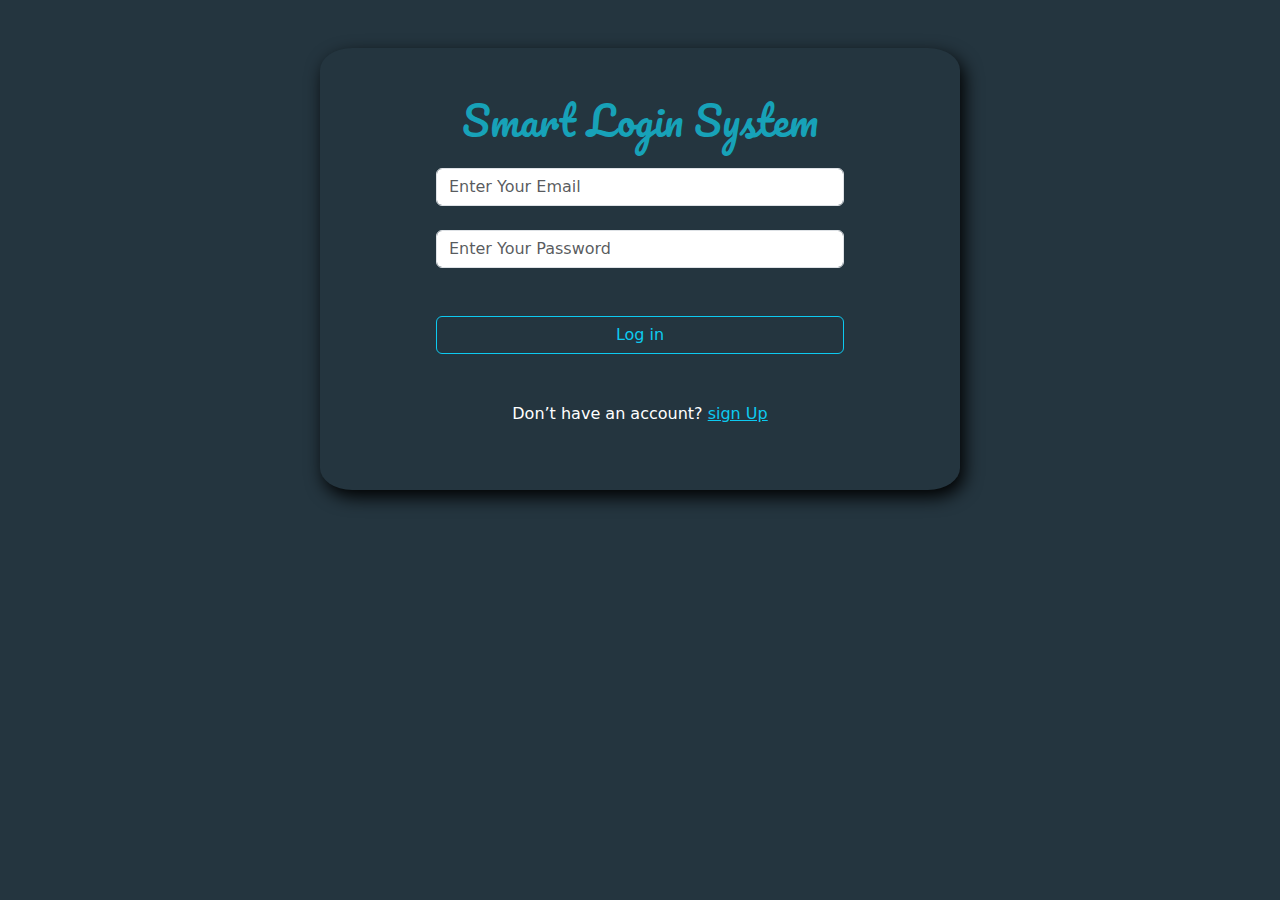
<file: index.html>
<html lang="en">
    <!DOCTYPE html>
<head>
    <meta charset="UTF-8">
    <meta http-equiv="X-UA-Compatible" content="IE=edge">
    <meta name="viewport" content="width=device-width, initial-scale=1.0">
    <link rel="stylesheet" href="./css/bootstrap.min.css">
    <link rel="stylesheet" href="./css/style.css">
    <title>login page</title>
</head>
<body >
    <div   class=" layer   my-5  mx-auto p-5">
        <h1 class=" text-center">Smart Login  System</h1>
        <div class="form">
           <input type="email" class="form-control w-75 mx-auto my-4" placeholder="Enter Your Email" value=""  id="email">
            <input type="password" class="form-control w-75 mx-auto my-4" placeholder="Enter Your Password" value=""  id="Password">
        </div>
        <div id="alerrtdanger" class="alert text-danger  d-none   text-center p-0">
            wrong Password or Email
            </div>
            <div class="button text-center my-5">
               <button class="btn btn-outline-info w-75"  id="signIn">Log in</button>
            </div>
            <div class="text-center">
                    <p class="text-white" >Don’t have an account?  <a href="signup.html"class="link-info " target="_blank">sign Up </a></p>
            </div>
    </div>
    <script src="./js/main.js"></script>
</body>
</html>
</file>
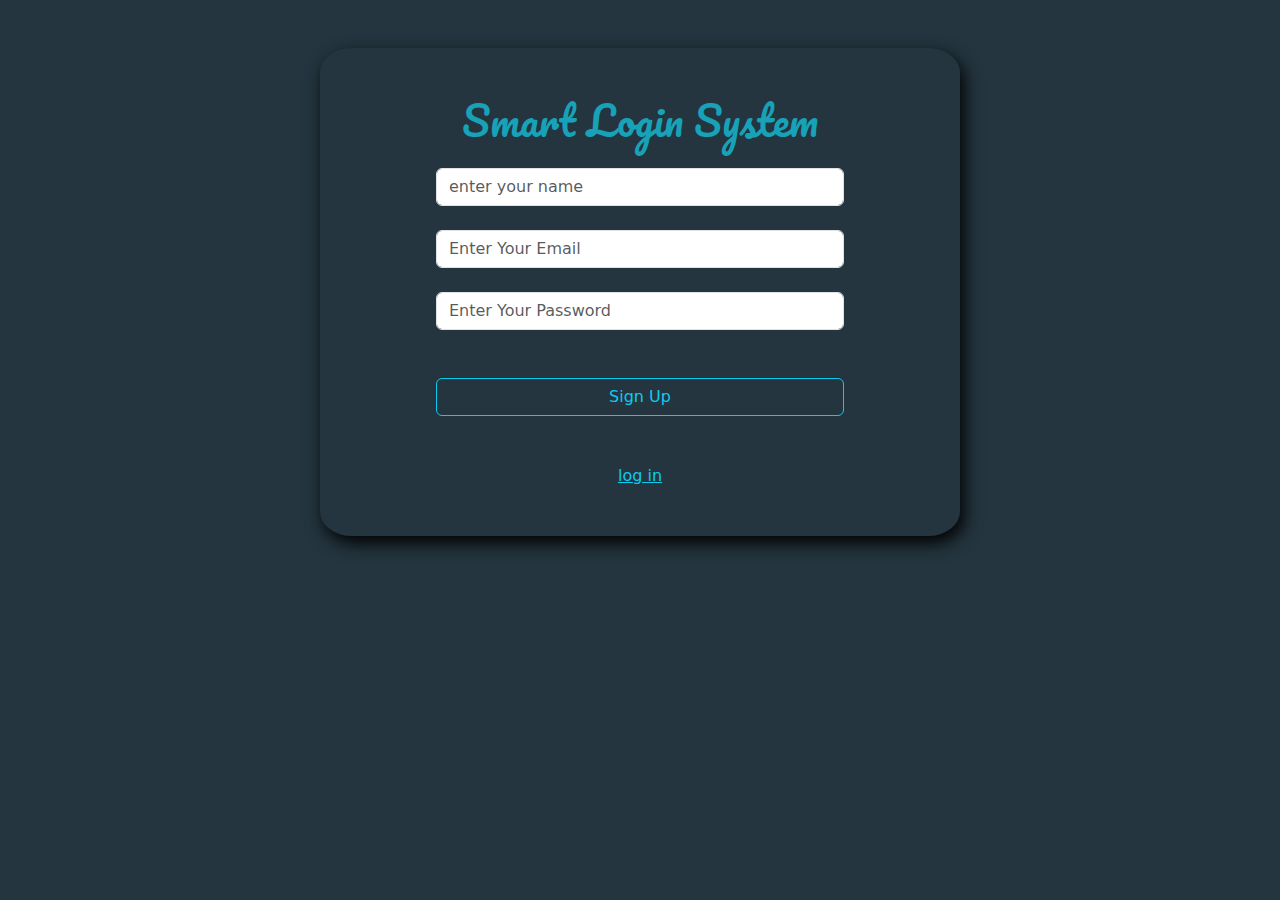
<file: signup.html>
<!DOCTYPE html>
<html lang="en">
<head>
    <meta charset="UTF-8">
    <meta http-equiv="X-UA-Compatible" content="IE=edge">
    <meta name="viewport" content="width=device-width, initial-scale=1.0">
    <link rel="stylesheet" href="./css/bootstrap.min.css">
    <link rel="stylesheet" href="./css/style.css">
    <title>Sign page</title>
</head>
<body >
    <div   class=" layer   my-5  mx-auto p-5">
        <h1 class=" text-center">Smart Login  System</h1>
        <div class="form">
           <input type="text" class="form-control w-75 mx-auto my-4" placeholder="enter your name" value=""  id="nameSign">
           
           <input type="email" class="form-control w-75 mx-auto my-4" placeholder="Enter Your Email" value=""  id="emailSign">
           
           <input type="password" class="form-control w-75 mx-auto my-4" placeholder="Enter Your Password" value=""  id="PassSign">
        </div>
        <div id="alertName" class="alert text-danger text-center d-none p-0  ">
             Exist already
         </div>
         <div id="alertsuccess" class="alert text-success  d-none   text-center p-0">
               success
               </div>
               <div id="alerteamail" class="alert text-danger text-center d-none p-0  ">
                right correct  email 
            </div>
               <div class="button text-center my-5">

    <button class=" btn btn-outline-info w-75" id="signUp"  >Sign Up</button>
               </div>
               <div  class="text-center "><a href="index.html"class=" link-info">log in</a></div>
              
    </div>
    <script src="./js/main.js"></script>
</body>
</html>
</file>
<file: css/style.css>
@import url('https://fonts.googleapis.com/css2?family=Pacifico&display=swap');

body{
    background-color:#24353f ;
   
}

.layer{
    background-color:   #24353f ;
   
    border-radius: 5%;
    width: 50%;
    box-shadow:4px 7px 18px #000000;
}

.layer  h1 {
font-family:  'Pacifico', cursive;
     color: #17a2b8;
} 
.wel{
    font-family:'Pacifico', cursive; 
    font-size: 50px;
   color: rgb(252, 253, 255);
}
.welcomecontainer{
    margin-top:200px ;
    border-radius: 20px;
    background-color: #7ca1cf;
    box-shadow:3px 6px 10px #878686;
}
.navbar{
    background-color:#24353f ;
    box-shadow:4px 7px 18px #000000;
}
</file>
